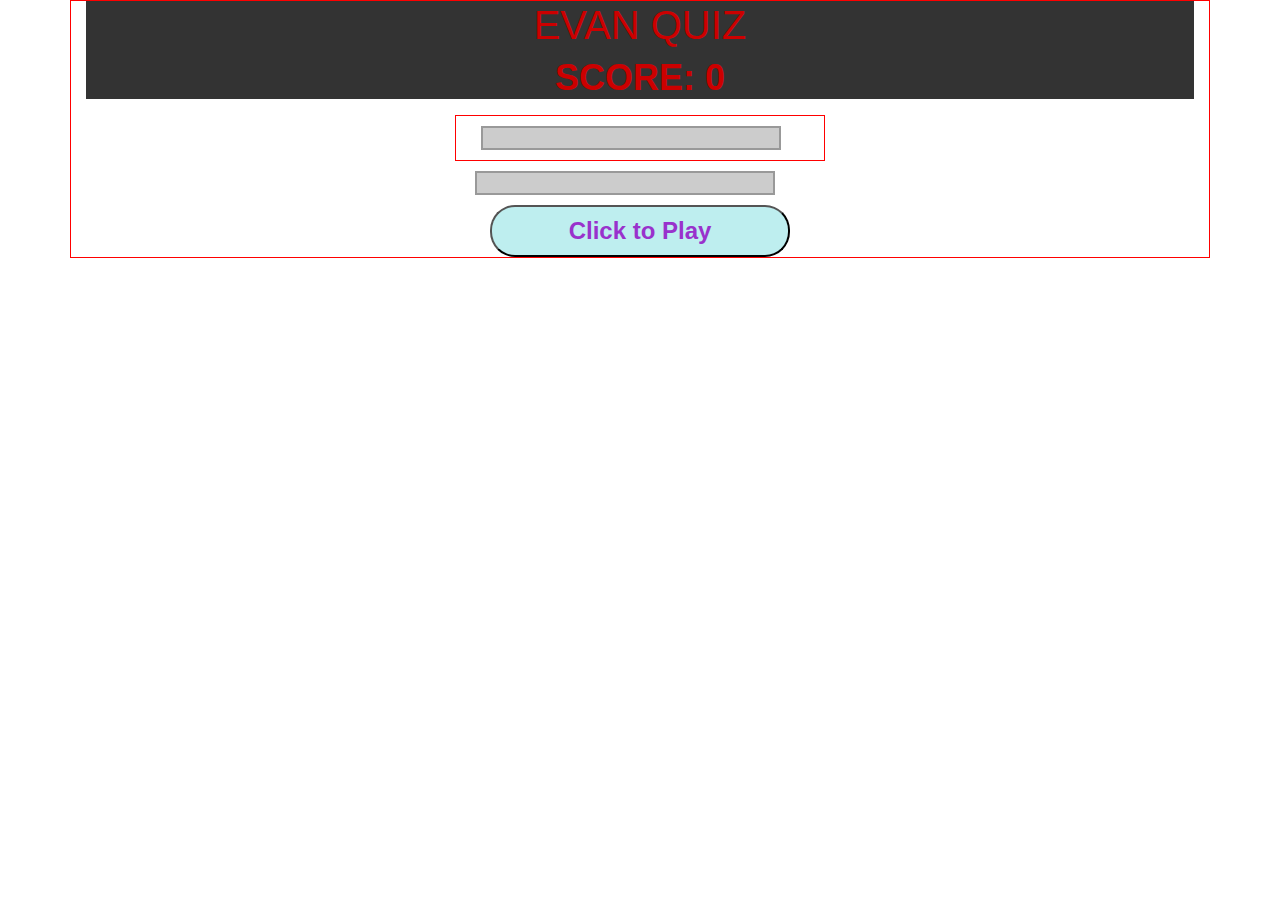
<file: index.html>
<!DOCTYPE html>
<html lang="en">
<head>
	<meta charset="utf-8">
	<meta name="viewport" content="width=device-width, initial-scale=1.0">
	<link rel="stylesheet" href="https://stackpath.bootstrapcdn.com/bootstrap/4.1.3/css/bootstrap.min.css">
	<link rel="stylesheet" href="css/style.css">
	<title>Evan Quiz</title>
</head>

<body>
	<div class="container" style="border: 1px solid red;">
		<header >
			<h1>Evan Quiz</h1>
			<p>Score: <strong id="score">0</strong></p>
		</header>

		<div class="row col-4 offset-4" style="border: 1px solid red;">
			<div class="">
				<section id="question"><p></p>
				</section>
			</div>

			<!--Form Element-->
			<form name="checkAnswer">
				<div class="offset-3">
					<input type="text" name="answer">
				</div>
				<div class="offset-3">
					<input type="submit" value="Sumbit Answer" id="submit" style="text-align: center; width: 100%;"/>
				</div>
			</form>
		</div>

		<section id="feedback"><p></p>
		</section>

		<button type="button" id="start">Click to Play</button>
    </div>

	<script src="https://code.jquery.com/jquery-3.3.1.slim.min.js"></script>
	<script src="https://cdnjs.cloudflare.com/ajax/libs/popper.js/1.14.3/umd/popper.min.js"></script>
	<script src="https://stackpath.bootstrapcdn.com/bootstrap/4.1.3/js/bootstrap.min.js"></script>
	<script src="js/quiz.js"></script>
</body>

</html>
</file>
<file: css/style.css>
*{
	margin:0;
	padding:0;
}

body {

}

header{
	font: bold 36px Arial, Helvetica, sans-serif;
	background: #333;
	color: #c00;
	text-transform: uppercase;
	text-align: center;
}

section{
	width: 350px;
	margin: 0px auto;

}

section p{
	font: bold 24px Arial, Helvetica, sans-serif;
	background: #ccc;
	border: #999 2px solid;
	color: #666;
	text-align: center;
	padding: 10px;
	margin: 10px;
	width:300px;
}

form {
	width: 400px;
	margin: 0 auto;
}

input[type=text] {
	font: bold 24px Arial;
	border: #999 2px solid;
}

.right{
	background: #0c0;
	border: #090 2px solid;
	color: #060;
}

.wrong{
	background: #c00;
	border: #900 2px solid;
	color: #600;
}

button{
	display: block;
	width: 300px;
	padding: 10px;
	margin: 10px auto;
	cursor: crosshair;
	font: bold 24px Arial;
	background-color: #beeeef;
	color: darkorchid;
	border-radius: 25px;
	text-align: center;
}


#answer {
	width: 400px;
}

#submit {
	text-align: center;
	width: 400px;
	background-color:green;
}

#start{
	margin: 0 auto;
	padding: auto;
}

.reset {
	background: #ccc;
}
</file>
